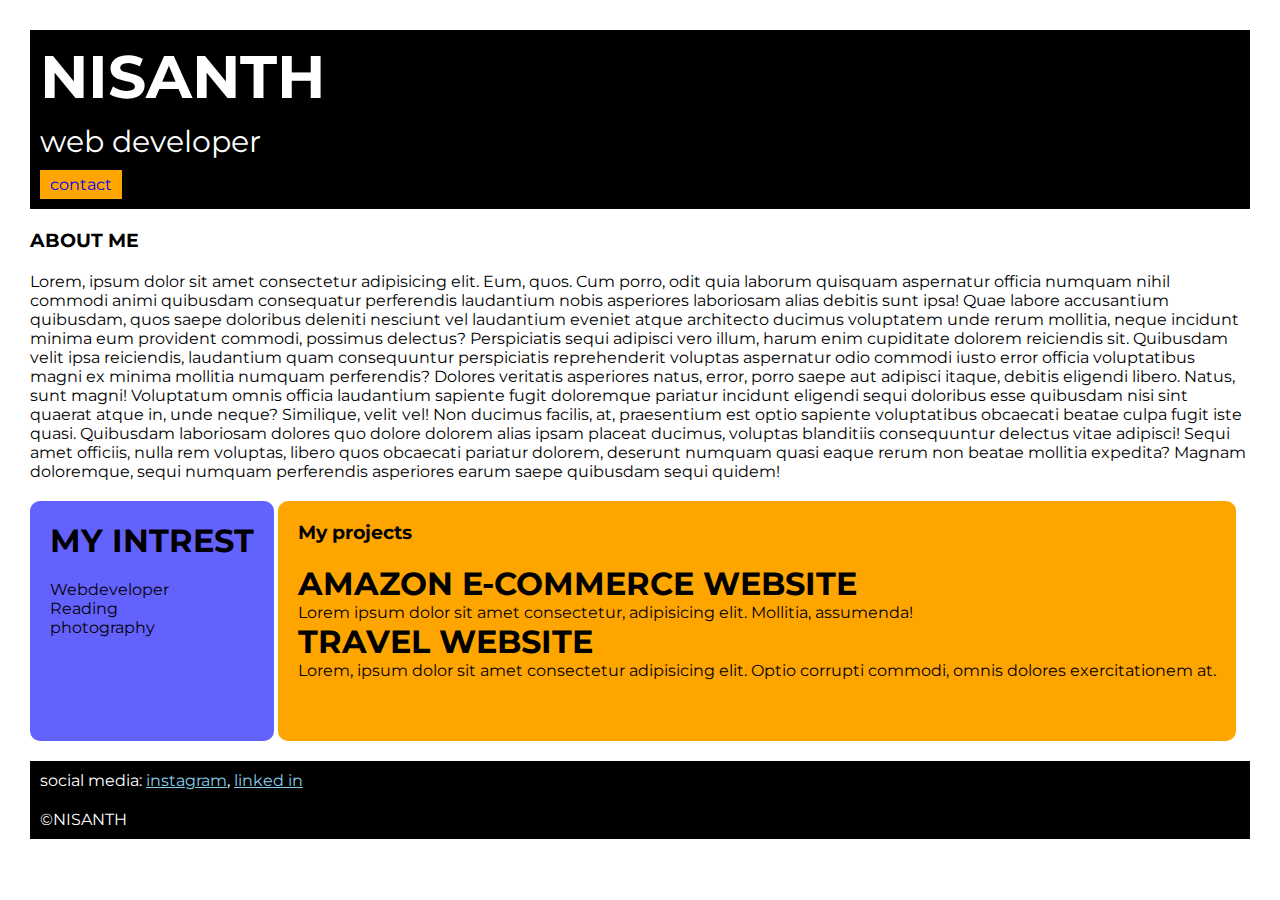
<file: index.html>
<!DOCTYPE html>
<html lang="en">

<head>
    <meta charset="UTF-8">
    <meta name="viewport" content="width=device-width, initial-scale=1.0">
    <title>Document</title>
    <link rel="stylesheet" href="./style.css">
    <link rel="preconnect" href="https://fonts.googleapis.com">
<link rel="preconnect" href="https://fonts.gstatic.com" crossorigin>
<link href="https://fonts.googleapis.com/css2?family=Montserrat:ital,wght@0,100..900;1,100..900&family=Roboto:ital,wght@0,100..900;1,100..900&display=swap" rel="stylesheet">
</head>

<body>
    <div class="container">
        <div class="section-one">
            <h1 class="name">NISANTH</h1>
            <p class="role">web developer</p>
            <a href="./contact.html" class="contact">contact</a>
        </div>
        <div class="section-2">
            <h3 class="section-2-title">ABOUT ME</h3>
            <p class="section-2-des">Lorem, ipsum dolor sit amet consectetur adipisicing elit. Eum, quos. Cum porro,
                odit quia laborum
                quisquam
                aspernatur officia numquam nihil commodi animi quibusdam consequatur perferendis laudantium nobis
                asperiores
                laboriosam alias debitis sunt ipsa! Quae labore accusantium quibusdam, quos saepe doloribus deleniti
                nesciunt vel laudantium eveniet atque architecto ducimus voluptatem unde rerum mollitia, neque incidunt
                minima eum provident commodi, possimus delectus? Perspiciatis sequi adipisci vero illum, harum enim
                cupiditate dolorem reiciendis sit. Quibusdam velit ipsa reiciendis, laudantium quam consequuntur
                perspiciatis reprehenderit voluptas aspernatur odio commodi iusto error officia voluptatibus magni ex
                minima
                mollitia numquam perferendis? Dolores veritatis asperiores natus, error, porro saepe aut adipisci
                itaque,
                debitis eligendi libero. Natus, sunt magni! Voluptatum omnis officia laudantium sapiente fugit
                doloremque
                pariatur incidunt eligendi sequi doloribus esse quibusdam nisi sint quaerat atque in, unde neque?
                Similique,
                velit vel! Non ducimus facilis, at, praesentium est optio sapiente voluptatibus obcaecati beatae culpa
                fugit
                iste quasi. Quibusdam laboriosam dolores quo dolore dolorem alias ipsam placeat ducimus, voluptas
                blanditiis
                consequuntur delectus vitae adipisci! Sequi amet officiis, nulla rem voluptas, libero quos obcaecati
                pariatur dolorem, deserunt numquam quasi eaque rerum non beatae mollitia expedita? Magnam doloremque,
                sequi
                numquam perferendis asperiores earum saepe quibusdam sequi quidem!</p>


        </div>
        <div class="section-three">
            <h1 class="section-3-title">MY INTREST</h3>
            <ul class="section-3-des">
                 <li>Webdeveloper</li>
                <li>Reading</li>
                <li>photography</li>

            </ul>
        </div>
       

        <div class="section-four">
            <h3 class="section-4-title">My projects</h3>
            <ul class="section-4-des">
                <li>
                    <h1>AMAZON E-COMMERCE WEBSITE</h1>
                </li>
                <p>Lorem ipsum dolor sit amet consectetur, adipisicing elit. Mollitia, assumenda!</p>
                <li>
                    <h1>TRAVEL WEBSITE</h1>
                </li>
                <p>Lorem, ipsum dolor sit amet consectetur adipisicing elit. Optio corrupti commodi, omnis dolores
                    
                    exercitationem at.</p>
            </ul>
        </div>
        <div class="section-five">
            <p class="section-5-title">social media:
                <a href="#">instagram</a>,
                <a href="#">linked in</a>

            </p>
            <p class="section-5-des"> &copy;NISANTH
            </p>


        </div>
    </div>

</body>

</html>
</file>
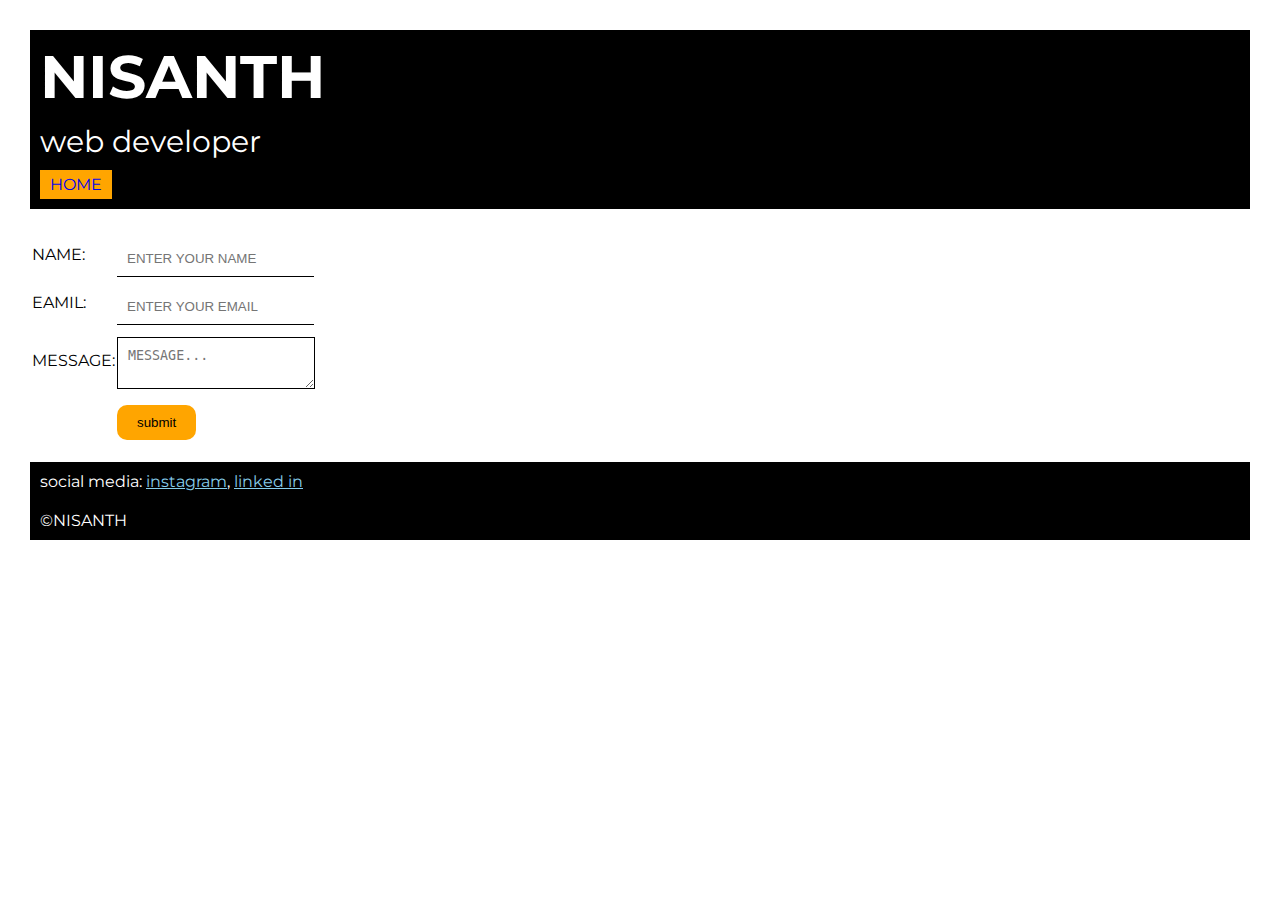
<file: contact.html>
<!DOCTYPE html>
<html lang="en">

<head>
    <meta charset="UTF-8">
    <meta name="viewport" content="width=device-width, initial-scale=1.0">
    <title>Document</title>
    <link rel="stylesheet" href="./style.css">
    <link rel="preconnect" href="https://fonts.googleapis.com">
    <link rel="preconnect" href="https://fonts.gstatic.com" crossorigin>
    <link
        href="https://fonts.googleapis.com/css2?family=Montserrat:ital,wght@0,100..900;1,100..900&family=Roboto:ital,wght@0,100..900;1,100..900&display=swap"
        rel="stylesheet">

</head>
</head>

<body>
    <div class="container">
        <div class="section-one">
            <h1 class="name">NISANTH</h1>
            <p class="role">web developer</p>
            <a href="./index.html" class="contact">HOME</a>
        </div>
        <div class="contact-form">
            <form>
                <table>
                    <tr>
                        <td>NAME:</td>
                        <td><input type="text" placeholder="ENTER YOUR NAME" class="contact-form-input"></td>
                    </tr>
                    <tr>
                        <td>EAMIL:</td>
                        <td><input type="email" placeholder="ENTER YOUR EMAIL" class="contact-form-input"></td>
                    </tr>
                    <tr>
                        <td>MESSAGE:</td>
                        <td ><textarea name="" id="" class="contact-form-textarea" placeholder="MESSAGE..."></textarea  ></td>
                    </tr>
                    <tr>
                        <td></td>
                        <td><button  class="contact-form-submit">submit</button> </td>
                    </tr>

                </table>
                <div class="section-five">
                    <p class="section-5-title">social media:
                        <a href="#">instagram</a>,
                        <a href="#">linked in</a>

                    </p>
                    <p class="section-5-des"> &copy;NISANTH
                    </p>
                </div>

            </form>
        </div>

    </div>

</body>

</html>
</file>
<file: style.css>
* {
    padding: 0px;
    margin: 0px;
}

body {
     font-family: "Montserrat", sans-serif;
}

.container {
    padding: 30px;
}

.section-one {
    background-color: black;
    color: white;
    padding: 10px;
}

.contact {
    background-color: orange;
    text-decoration: none;
    padding: 5px 10px;
    display: inline-block;
    margin-top: 10px;
}

.name {
    font-size: 60px;
}

.role {
    font-size: 30px;
    margin-top: 10px;
}

.section-2,
.section-three,
.section-four,
.section-five{
    margin-top: 20px;


}

.section-2-des,
.section-3-des,
.section-4-des,
.section-5-des {
    margin-top: 20px;
}

.section-five {
    background-color: black;
    color: white;
    padding: 10px;
}

.section-5-title a {
    color: skyblue;
}

.section-four li,
.section-three li {
    list-style: none;

}
.section-three{
    background-color: #6462FD;
    color: black;
    padding: 20px;
    display: inline-block;
    border-radius: 10px;
    height: 200px;
    vertical-align: top;
}
.section-four{
    background-color: orange;
    color: black;
    display: inline-block;
    padding: 20px;
    height: 200px;
    border-radius: 10px;
    vertical-align: top;
}

.contact-form{
    margin-top:20px;
    
}
.contact-form-input{
    padding: 10px;
    margin-top: 10px;
    border: none;
    border-bottom: solid black 1px;
}
.contact-form-input,.contact-form-textarea,.contact-form-submit{
    margin-top: 10px;
}
.contact-form-textarea{
    padding: 10px;
    border: none;
    border: solid black 1px;
}
.contact-form-submit{
    margin-top: 10px;
    padding: 10px 20px;
    background-color: orange;
    color: black;
    border: none;
    border-radius: 10px;
}
</file>
